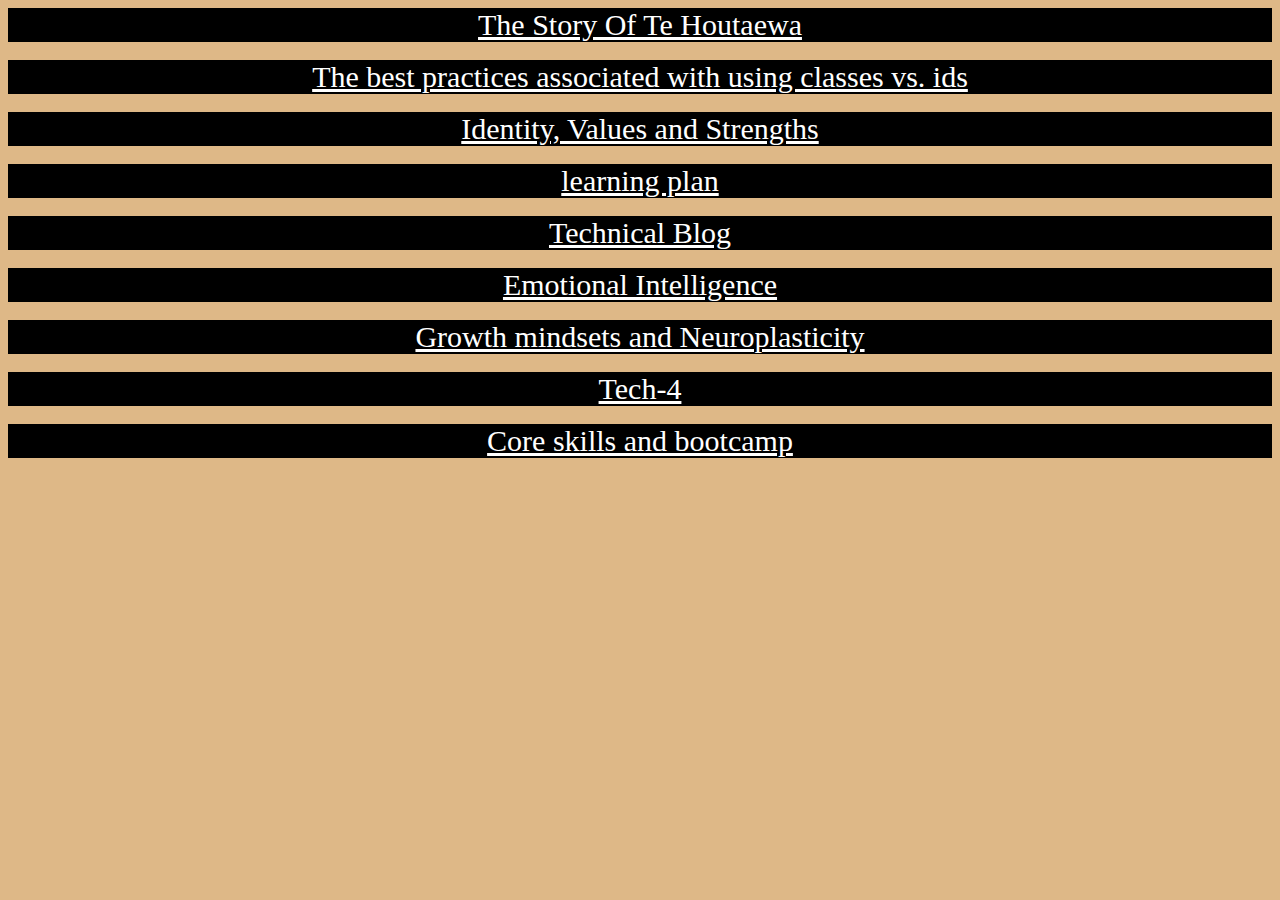
<file: index.html>
<!DOCTYPE html>
<html>
<head>
<title>☺Rowan Potter☺</title>
<link href="/styles/main.css" rel="stylesheet" type="text/css">
</head>
<body id="firstPage">
  <body>
<div class="black-background white-text">
  <a href="/blog/The Story Of Te Houtaewa.html"class="white-text">The Story Of Te Houtaewa</a>
</div>

  <br>
<div class="black-background white-text">
<a href="/blog/the best practices associated with using classes vs. ids.html" class="white-text">The best practices associated with using classes vs. ids</a>
</div>
<br>
<div class="black-background white-text">
<a href="/blog/core1.html" class="white-text">Identity, Values and Strengths</a>
</div>
<br>
<div class="black-background white-text">
<a href="/blog/learning-plan.html" class="white-text">learning plan</a>
</div>
<br>
<div class="black-background white-text">
  <a href="/blog/Technical.html"class="white-text">Technical Blog</a>
</div>
<br>
<div class="black-background white-text">
  <a href="/blog/Emotional-Intelligence.html"class="white-text">Emotional Intelligence</a>
</div>
<br>
<div class="black-background white-text">
  <a href="/blog/growth-mindset.html"class="white-text">Growth mindsets and Neuroplasticity</a>
</div>
<br>
<div class="black-background white-text">
  <a href="/blog/Tech-4.html"class="white-text">Tech-4</a>
</div>
<br>
<div class="black-background white-text">
  <a href="/blog/core-skills.html"class="white-text">Core skills and bootcamp</a>
</div>
</body>
</html>
</file>
<file: styles/main.css>
@media all and (max-width: 1199px) and (min-width: 768px) {
            body {
              background-color: lightblue;
            }
          }
          
          
          @media (min-width: 767px) {
            body {
              background-color: lightgreen;
            }
          }
          
          @media all and (min-width: 1200px) {
            body {
              background-color:burlywood;
            }
          }
 

/* @media all and (max-width: 1199px) and (min-width: 768px) {
      body {
        background-color: lightblue;
      }
    }
    
    
    @media all and (max-width: 320px) and (min-width: 767px) {
      body {
        background-color: lightgreen;
      }
    }
    
    @media all and (min-width: 1200px) {
      body {
        background-color:burlywood;
      }
    } */


div {
      text-align: center;
       font-size: 30px}

.black-text {color: black}


h3 {
      text-align: center;
      font-size: 40px;
    }

p {
      text-align: center;
      font-size: 25px;
  }

.white-text
  {color: white}

div {
        text-align: center;
        font-size: 30px}
        .black-background {
        background-color:rgb(000, 000, 00);}

#header {font-size: 25px};
</file>
